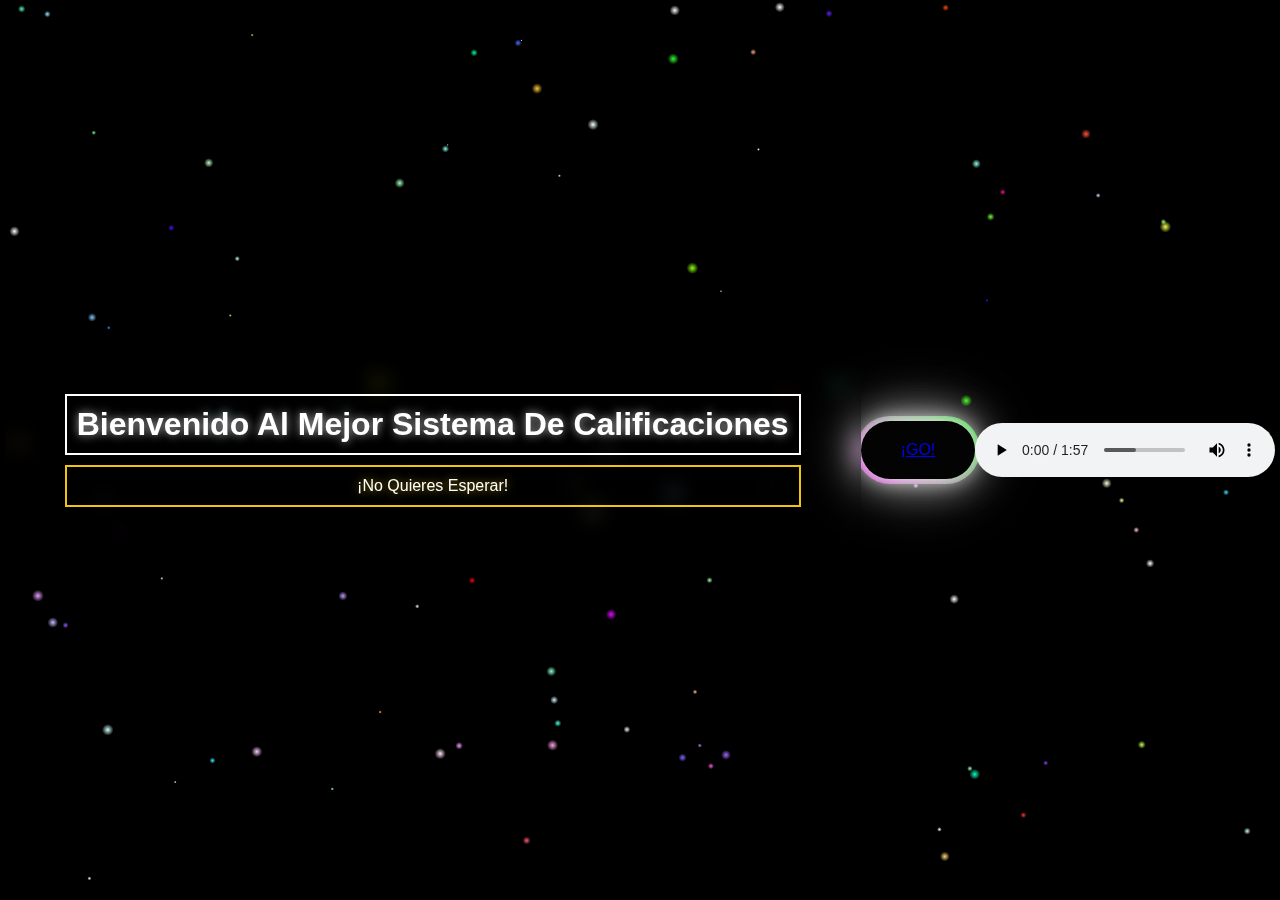
<file: login/index.html>
<!DOCTYPE html>
<html>
<head>
  <title>Fondo animado de partículas luminosas</title>
  <style>
    body {
      margin: 0;
      padding: 0;
      overflow: hidden;
      background-color: black;
      font-family: Arial, sans-serif;
    }

    canvas {
      position: absolute;
      top: 0;
      left: 0;
      z-index: -1;
    }

    #content {
      position: relative;
      z-index: 1;
      text-align: center;
      padding: 50px;
      color: white;
    }
    body {
      margin: 0;
      padding: 0;
      overflow: hidden;
      background-size: cover;
      background-position: center;
      display: flex;
      justify-content: center;
      align-items: center;
      height: 100vh;
    }

    #content {
      text-align: center;
      color: white;
      text-transform: capitalize;
      backdrop-filter: blur(10px);
    }

    h1, p {
      display: block;
      border: 2px solid white;
      padding: 10px;
      margin: 10px;
    }

    h1 {
      border-color: #fff;
      text-shadow: 0 0 10px rgba(255, 255, 255, 0.7);
    }

    p {
      border-color: #f1c40f;
      text-shadow: 0 0 10px rgba(241, 196, 15, 0.7);
    }
    .button {
      position: relative;
      display: inline-block;
      padding: 20px 40px;
      border-radius: 50px;
      background-color: #030304;
      box-shadow: 0 0 20px rgba(255, 255, 255, 0.8), 0 0 40px rgba(255, 255, 255, 0.6), 0 0 60px rgba(255, 255, 255, 0.4), 0 0 80px rgba(255, 255, 255, 0.2);
      animation: floating 3s ease-in-out infinite;
    }

    .button::before {
      content: "";
      position: absolute;
      top: -5px;
      left: -5px;
      right: -5px;
      bottom: -5px;
      border-radius: inherit;
      background-image: linear-gradient(45deg, #ff00ff, #00ff00, #00ffff, #ff00ff);
      background-size: 400%;
      z-index: -1;
      opacity: 0.8;
      animation: glowing 3s linear infinite;
    }

    .button:hover::before {
      animation: none;
      opacity: 1;
    }

    @keyframes floating {
      0% {
        transform: translate(0, 0);
      }
      50% {
        transform: translate(0, 10px);
      }
      100% {
        transform: translate(0, 0);
      }
    }

    @keyframes glowing {
      0% {
        background-position: 0 0;
      }
      50% {
        background-position: 400% 0;
      }
      100% {
        background-position: 0 0;
      }
    }
  </style>
</head>
<body>
  <canvas id="canvas"></canvas>
  <div id="content">
    <h1>Bienvenido al mejor sistema de calificaciones</h1>
    <p>¡No quieres esperar!</p>
  </div>
  <div id="container">
    <a href="login.php" class="button">¡GO!</a>
  </div>
  <audio controls autoplay >
    <source src="epic.mp3" type="audio/mpeg">
</audio>
  <script>
    // Configuración de las partículas
    var particleCount = 100;
    var particleSpeed = 1;

    // Crear el lienzo (canvas)
    var canvas = document.getElementById('canvas');
    var context = canvas.getContext('2d');
    var width = window.innerWidth;
    var height = window.innerHeight;
    canvas.width = width;
    canvas.height = height;

    // Crear las partículas
    var particles = [];
    for (var i = 0; i < particleCount; i++) {
      particles.push({
        x: Math.random() * width,
        y: Math.random() * height,
        size: Math.random() * 5 + 1,
        speedX: Math.random() * particleSpeed * 2 - particleSpeed,
        speedY: Math.random() * particleSpeed * 2 - particleSpeed,
        hue: Math.random() * 360,
        luminosity: Math.random() * 50 + 50
      });
    }

    // Animación de las partículas
    function animateParticles() {
      requestAnimationFrame(animateParticles);
      context.clearRect(0, 0, width, height);

      for (var i = 0; i < particleCount; i++) {
        var particle = particles[i];

        particle.x += particle.speedX;
        particle.y += particle.speedY;

        if (particle.x > width) particle.x = 0;
        else if (particle.x < 0) particle.x = width;

        if (particle.y > height) particle.y = 0;
        else if (particle.y < 0) particle.y = height;

        var gradient = context.createRadialGradient(particle.x, particle.y, 0, particle.x, particle.y, particle.size);
        gradient.addColorStop(0, 'hsla(' + particle.hue + ', 100%, ' + particle.luminosity + '%, 1)');
        gradient.addColorStop(1, 'hsla(' + particle.hue + ', 100%, ' + particle.luminosity + '%, 0)');
        context.beginPath();
        context.arc(particle.x, particle.y, particle.size, 0, Math.PI * 2);
        context.fillStyle = gradient;
        context.fill();
      }
    }

    animateParticles();
  </script>
  
</body>
</html>
</file>
